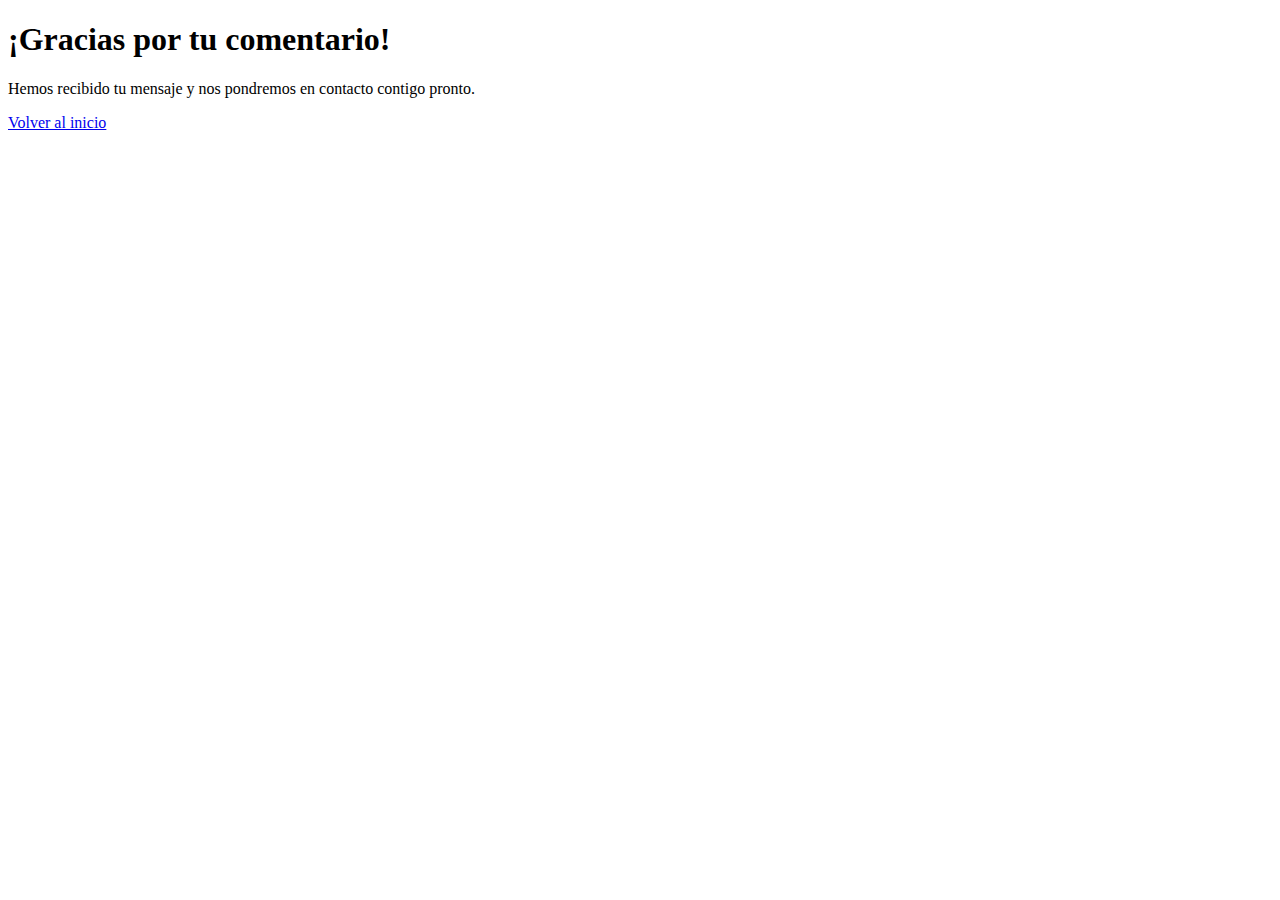
<file: gracias.html>
<!DOCTYPE html>
<html lang="es">
<head>
    <meta charset="UTF-8">
    <meta name="viewport" content="width=device-width, initial-scale=1.0">
    <title>Gracias</title>
</head>
<body>
    <h1>¡Gracias por tu comentario!</h1>
    <p>Hemos recibido tu mensaje y nos pondremos en contacto contigo pronto.</p>
    <a href="index.html">Volver al inicio</a>
</body>
</html>
</file>
